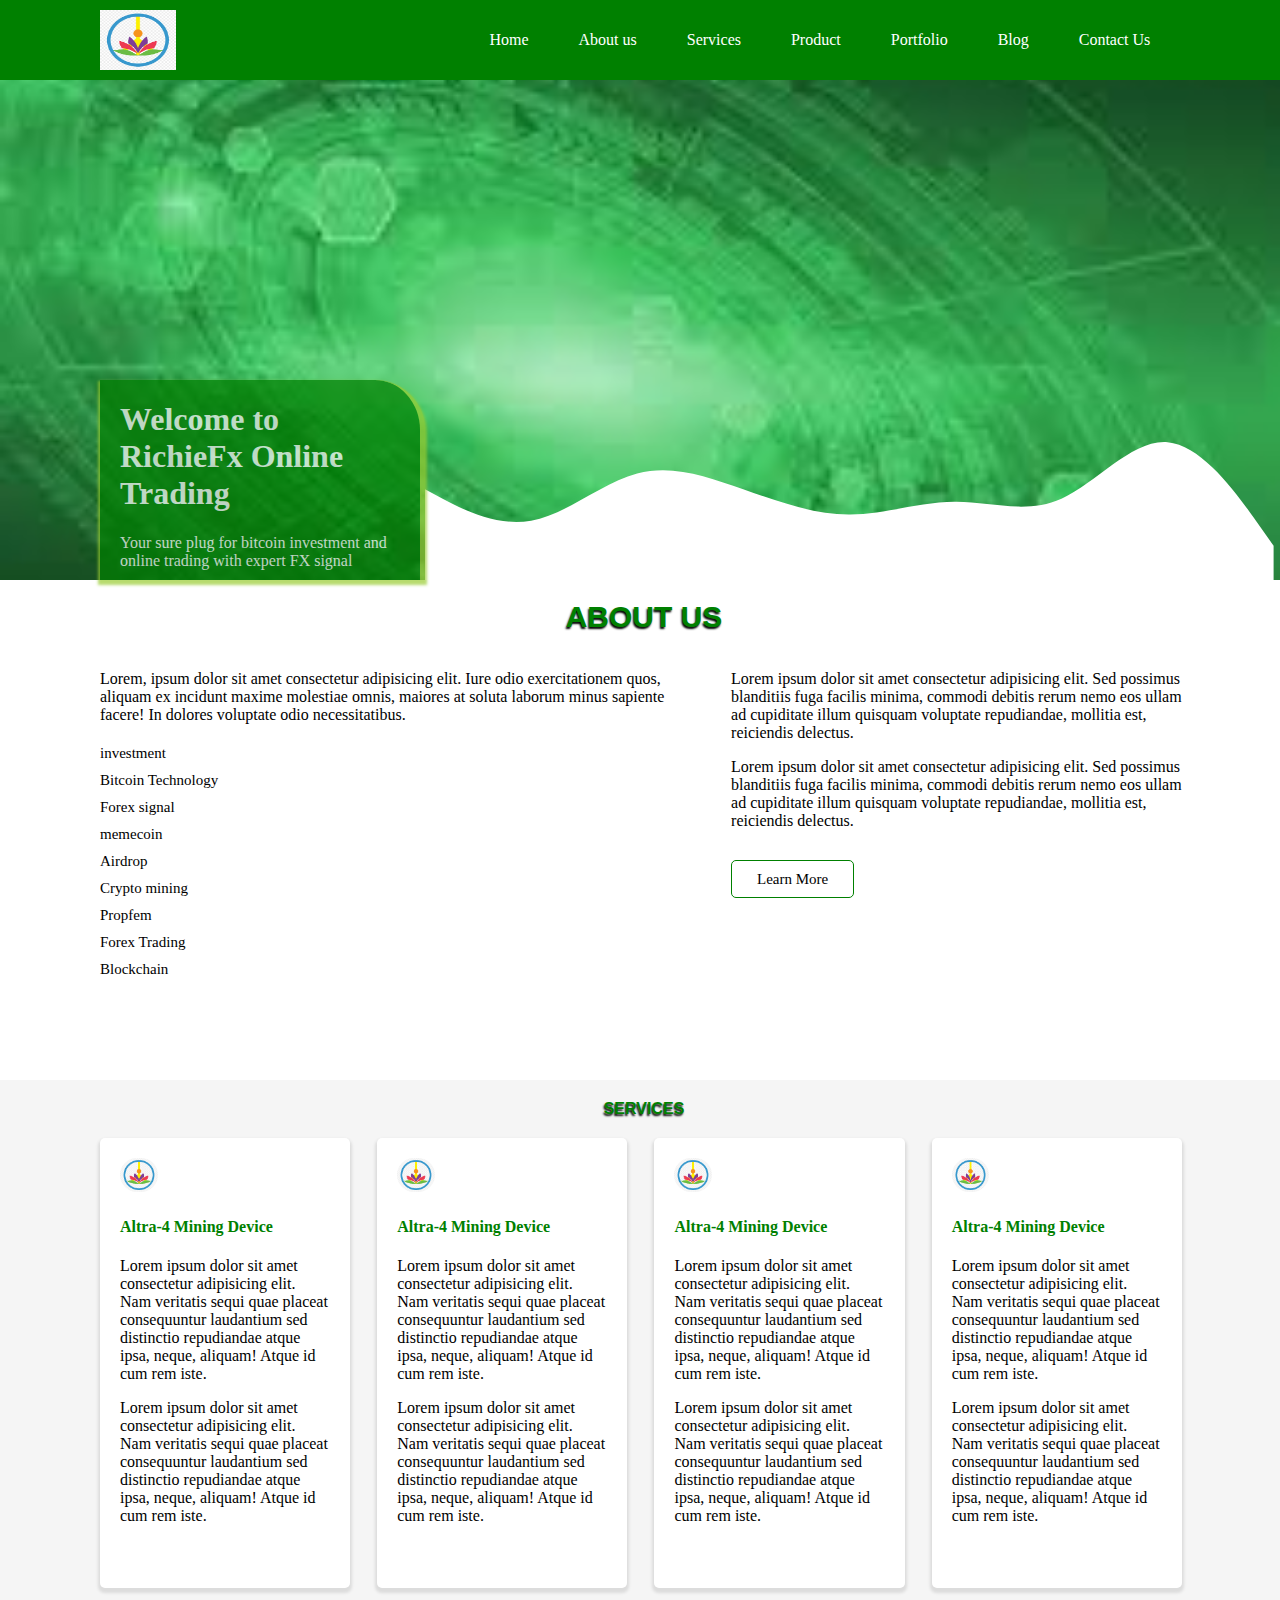
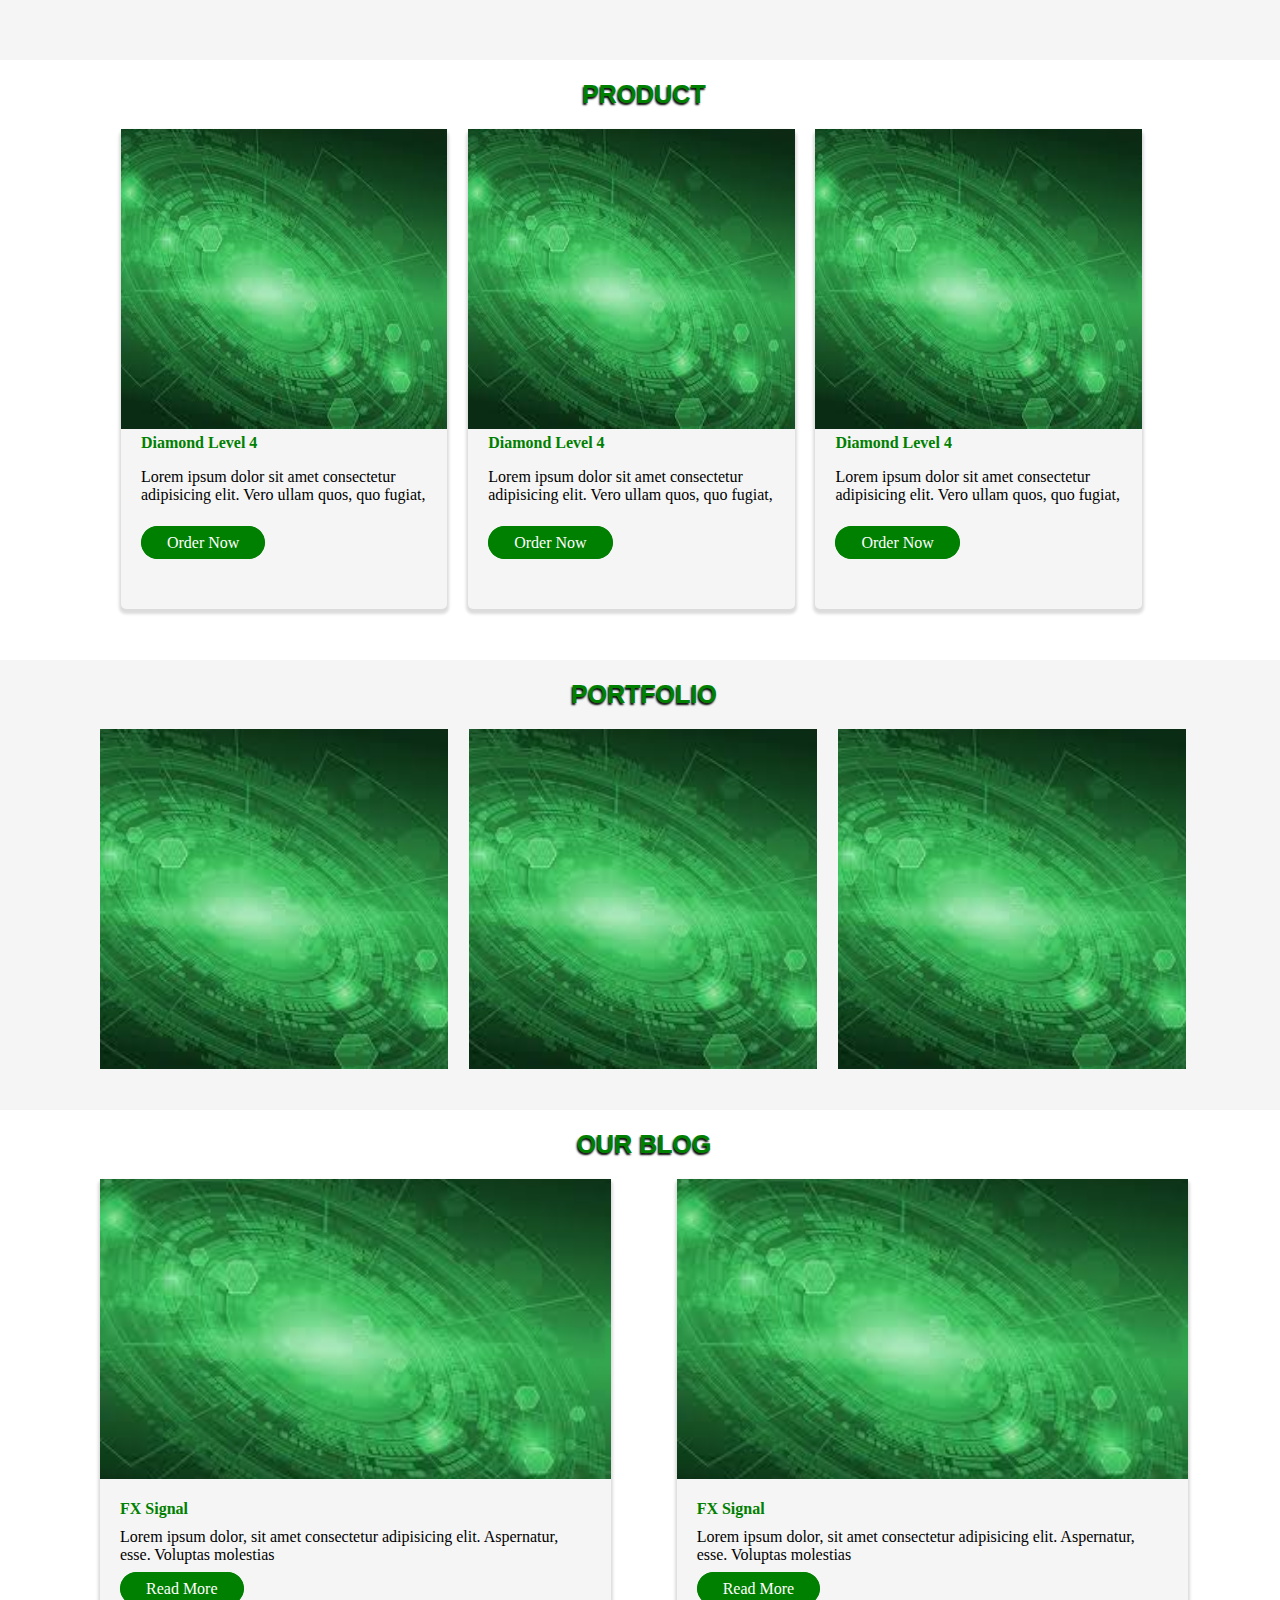
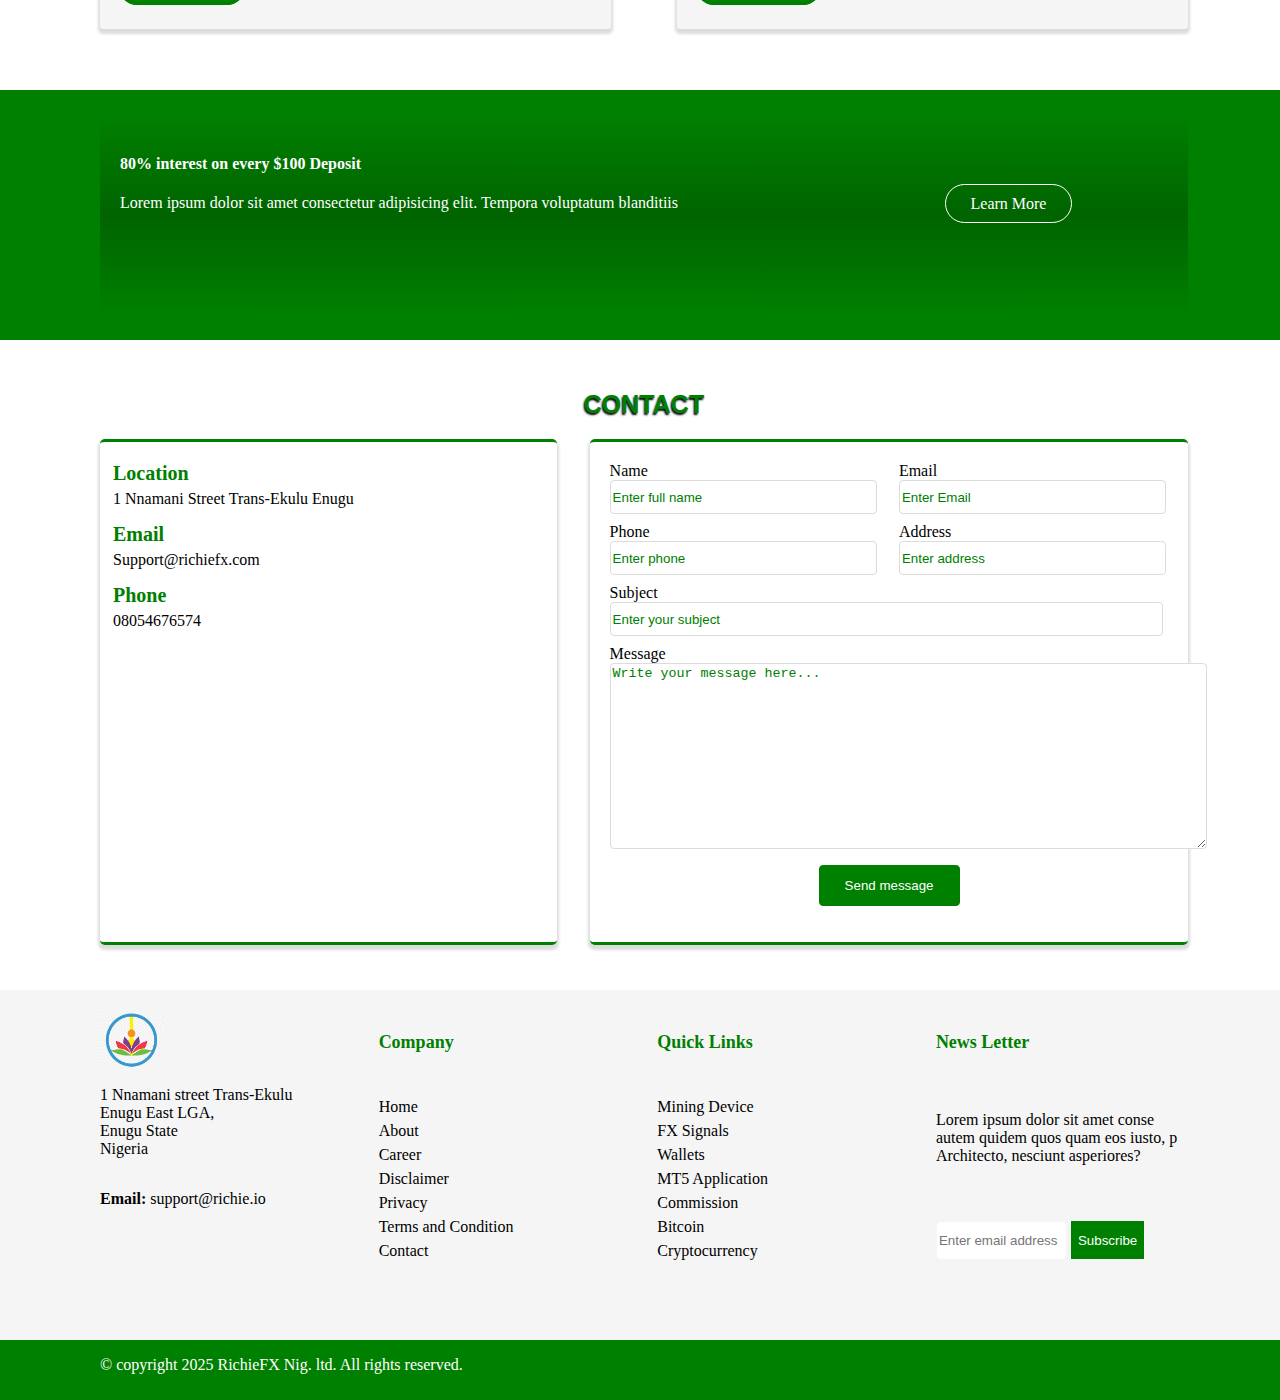
<file: index.html>
<!DOCTYPE html>
<html lang="en">
<head>
    <meta charset="UTF-8">
    <meta name="viewport" content="width=device-width, initial-scale=1.0">
    <meta name="description" content="RichieFX is your best crypto and blockchain technology expert worldwide">
    <meta name="keywords" content="cryptocurrency,blockchain technology,forex broker, latest airdrop, meme coin, trading signal, fx signal, crypto investment, bitcoin, usdt, crypto mining">
    <link rel="stylesheet" type="" href="css/style.css" type="text/css">
    <title>Home | RichieFX</title>
</head>
<body>
<!--Header begins-->
<header id="header">
    <nav>
      <div class="logo">
        <a href="index.html">
            <img src="image/image/logo2.png" alt="logo">
        </a>
      </div>
      <div class="navbar">
        <ul>
            <li><a href="index.html">Home</a></li>
            <li><a href="about-us.html">About us</a></li>
            <li><a href="services.html">Services</a></li>
            <li><a href="products.html">Product</a></li>
            <li><a href="portfolio.html">Portfolio</a></li>
            <li><a href="blog.html">Blog</a></li>
            <li><a href="contact.html">Contact Us</a></li>
        </ul>
      </div>
    </nav>
</header><!--header ends-->  
<!--Hero section begins-->
<div class="hero">
  <div class="my_hero">
    <h1>
      Welcome to RichieFx Online Trading
    </h1>
    <p>
      Your sure plug for bitcoin investment and online trading with expert FX signal
    </p>
  </div>
  <div class="sig">
    <svg xmlns="http://www.w3.org/2000/svg" viewBox="0 0 1440 320"><path fill="white" fill-opacity="1" d="M0,160L30,176C60,192,120,224,180,213.3C240,203,300,149,360,133.3C420,117,480,139,540,160C600,181,660,203,720,202.7C780,203,840,181,900,181.3C960,181,1020,203,1080,176C1140,149,1200,75,1260,80C1320,85,1380,171,1410,213.3L1440,256L1440,320L1410,320C1380,320,1320,320,1260,320C1200,320,1140,320,1080,320C1020,320,960,320,900,320C840,320,780,320,720,320C660,320,600,320,540,320C480,320,420,320,360,320C300,320,240,320,180,320C120,320,60,320,30,320L0,320Z"></path></svg>
  </div>
</div><!--Hero section ends-->
<!--main begins-->
<main id="main">
  <!--section about us begins-->
  <section class="about">
    <div class="my_about">
      <span>ABOUT US</span>
      <div class="my_cont">
        <p>
          Lorem, ipsum dolor sit amet consectetur adipisicing elit. Iure odio exercitationem quos, aliquam ex incidunt maxime molestiae omnis, maiores at soluta laborum minus sapiente facere! In dolores voluptate odio necessitatibus.
        </p>
        <ul>
          <li>investment</li>
          <li>Bitcoin Technology</li>
          <li>Forex signal</li>
          <li>memecoin</li>
          <li>Airdrop</li>
          <li>Crypto mining</li>
          <li>Propfem</li>
          <li>Forex Trading</li>
          <li>Blockchain</li>
        </ul>
      </div>
      <div class="my_conts">
        <p>
          Lorem ipsum dolor sit amet consectetur adipisicing elit. Sed possimus blanditiis fuga facilis minima, commodi debitis rerum nemo eos ullam ad cupiditate illum quisquam voluptate repudiandae, mollitia est, reiciendis delectus.
        </p>
        <p class="dp">
          Lorem ipsum dolor sit amet consectetur adipisicing elit. Sed possimus blanditiis fuga facilis minima, commodi debitis rerum nemo eos ullam ad cupiditate illum quisquam voluptate repudiandae, mollitia est, reiciendis delectus.
        </p>
        <a href="#">Learn More</a>
      </div>
    </div>
  </section><!--section about us ends-->
  <!--service section begins-->
  <section class="service">
    <div class="my_service">
     <span>SERVICES</span>
     <div class="serve oge">
      <img src="image/image/logo2.png" alt="my services">
      <h4>Altra-4 Mining Device</h4>
      <p>
        Lorem ipsum dolor sit amet consectetur adipisicing elit. Nam veritatis sequi quae placeat consequuntur laudantium sed distinctio repudiandae atque ipsa, neque, aliquam! Atque id cum rem iste.
      </p>
      <p>
        Lorem ipsum dolor sit amet consectetur adipisicing elit. Nam veritatis sequi quae placeat consequuntur laudantium sed distinctio repudiandae atque ipsa, neque,  aliquam! Atque id cum rem iste.
      </p>
     </div>
     <div class="serve">
      <img src="image/image/logo2.png" alt="my services">
      <h4>Altra-4 Mining Device</h4>
      <p>
        Lorem ipsum dolor sit amet consectetur adipisicing elit. Nam veritatis sequi quae placeat consequuntur laudantium sed distinctio repudiandae atque ipsa, neque, aliquam! Atque id cum rem iste.
      </p>
      <p>
        Lorem ipsum dolor sit amet consectetur adipisicing elit. Nam veritatis sequi quae placeat consequuntur laudantium sed distinctio repudiandae atque ipsa, neque,  aliquam! Atque id cum rem iste.
      </p>
     </div>
     <div class="serve">
      <img src="image/image/logo2.png" alt="my services">
      <h4>Altra-4 Mining Device</h4>
      <p>
        Lorem ipsum dolor sit amet consectetur adipisicing elit. Nam veritatis sequi quae placeat consequuntur laudantium sed distinctio repudiandae atque ipsa, neque, aliquam! Atque id cum rem iste.
      </p>
      <p>
        Lorem ipsum dolor sit amet consectetur adipisicing elit. Nam veritatis sequi quae placeat consequuntur laudantium sed distinctio repudiandae atque ipsa, neque,  aliquam! Atque id cum rem iste.
      </p>
     </div>
     <div class="serve">
      <img src="image/image/logo2.png" alt="my services">
      <h4>Altra-4 Mining Device</h4>
      <p>
        Lorem ipsum dolor sit amet consectetur adipisicing elit. Nam veritatis sequi quae placeat consequuntur laudantium sed distinctio repudiandae atque ipsa, neque, aliquam! Atque id cum rem iste.
      </p>
      <p>
        Lorem ipsum dolor sit amet consectetur adipisicing elit. Nam veritatis sequi quae placeat consequuntur laudantium sed distinctio repudiandae atque ipsa, neque,  aliquam! Atque id cum rem iste.
      </p>
     </div>
    </div>
  </section><!--service section ends-->
  <!--product section begins-->
  <section id="product">
    <div class="product">
      <span>PRODUCT</span>
      <div class="my_product">
        <div class="myimage">
          <img src="image/image/tech5.jpg" alt="product">
        </div>
        <div class="mycon">
          <h4>Diamond Level 4</h4>
          <p>
            Lorem ipsum dolor sit amet consectetur adipisicing elit. Vero ullam quos, quo fugiat, 
          </p>
          <a href="#">Order Now</a>
        </div>
        </div>
        <div class="my_product"><div class="myimage">
          <img src="image/image/tech5.jpg" alt="product">
        </div>
        <div class="mycon">
          <h4>Diamond Level 4</h4>
          <p>
            Lorem ipsum dolor sit amet consectetur adipisicing elit. Vero ullam quos, quo fugiat, 
          </p>
          <a href="#">Order Now</a>
        </div></div>
        <div class="my_product">
          <div class="myimage">
            <img src="image/image/tech5.jpg" alt="product">
          </div>
          <div class="mycon">
            <h4>Diamond Level 4</h4>
            <p>
              Lorem ipsum dolor sit amet consectetur adipisicing elit. Vero ullam quos, quo fugiat, 
            </p>
            <a href="#">Order Now</a>
          </div>
        </div>
    </div>
  </section><!--product section ends-->
  <!--section portfolio-->
  <section id="portfolio">
    <div class="portfolio">
      <span>PORTFOLIO</span>
       <div class="my_portfolio rat">
        <div class="hide">
            <p>
              1 BTC Profit per day
            </p>
            <a href="#">View</a>
        </div>
       </div>
       <div class="my_portfolio">
        <div class="hide">
            <p>
              1 BTC Profit per day
            </p>
            <a href="#">View</a>
        </div>
       </div>
       <div class="my_portfolio">
        <div class="hide">
            <p>
              1 BTC Profit per day
            </p>
            <a href="#">View</a>
        </div>
       </div>
    </div>
  </section><!--portfolio end-->
  <!--Section blog begins-->
  <section id="blog">
    <div class="blog">
      <span>OUR BLOG</span>
      <div class="my_blog">
        <div class="blog_image"></div>
        <div class="blog_cont">
          <h4>FX Signal</h4>
          <p>
            Lorem ipsum dolor, sit amet consectetur adipisicing elit. Aspernatur, esse. Voluptas molestias
          </p>
          <a href="#">Read More</a>
        </div>
      </div>
      <div class="my_blog de">
        <div class="blog_image"></div>
        <div class="blog_cont">
          <h4>FX Signal</h4>
          <p>
            Lorem ipsum dolor, sit amet consectetur adipisicing elit. Aspernatur, esse. Voluptas molestias
          </p>
          <a href="#">Read More</a>
        </div>
      </div>
    </div>
  </section><!--Section blog ends-->
  <!--Section promo begins-->
  <section id="promo">
    <div class="promo">
      <div class="pro">
        <h4>80% interest on every $100 Deposit</h4>
        <p>
          Lorem ipsum dolor sit amet consectetur adipisicing elit. Tempora voluptatum blanditiis
        </p>
      </div>
      <div class="act">
        <a href="#">Learn More</a>
      </div>
    </div>
  </section><!--Section promo ends-->
  <!--Section contact us begins-->
  <section id="contact">
     <div class="contact">
       <span>CONTACT</span>
       <div class="my_map">
        <div class="sets">
            <h4>Location</h4>
            <p>
              1 Nnamani Street Trans-Ekulu Enugu
            </p>
        </div>
        <div class="sets pa">
            <h4>Email</h4>
            <p>
              Support@richiefx.com
            </p>
        </div>
        <div class="sets pa">
            <h4>Phone</h4>
            <p>
              08054676574
            </p>
        </div>
        <div class="sets pa va">
            <iframe src="https://www.google.com/maps/embed?pb=!1m18!1m12!1m3!1d3964.2693185222097!2d7.4985556735039935!3d6.487540223583263!2m3!1f0!2f0!3f0!3m2!1i1024!2i768!4f13.1!3m3!1m2!1s0x1044a30cf99b8281%3A0x6b6a0acb9dd3abe9!2s1%20Nnamani%20St%2C%20Trans-Ekulu%2C%20Enugu%20400103%2C%20Enugu!5e0!3m2!1sen!2sng!4v1747920299638!5m2!1sen!2sng" width="100%" height="280" style="border:0;" allowfullscreen="" loading="lazy" referrerpolicy="no-referrer-when-downgrade"></iframe>
        </div>
       </div>
       <div class="my_message">
        <form action="" method="post" autocomplete="on" enctype="multipart/form-data">
        <div class="message">
          <label for="name">Name</label>
          <input type="text" name="fullname" id="name" placeholder="Enter full name">
        </div>
        <div class="message">
          <label for="name">Email</label>
          <input type="email" required name="email" id="email" placeholder="Enter Email">
        </div>
        <div class="message me">
          <label for="Phone">Phone</label>
          <input type="number" required name="phone" id="name" placeholder="Enter phone">
        </div>
        <div class="message me">
          <label for="address">Address</label>
          <input type="address" required name="address" id="address" placeholder="Enter address">
        </div>
        <div class="message me hg">
          <label for="Subject">Subject</label>
          <input type="text" required name="subject" id="subject" placeholder="Enter your subject">
        </div>
        <div class="message me hg kl">
          <label for="mesage">Message</label>
          <textarea name="message" id="message" cols="72" rows="12" placeholder="Write your message here..."></textarea>
        </div>
        <div class="message me hg kt">
          <button type="submit" name="submit" title="Submit">Send message</button>
        </div>
        </form>
       </div>
     </div>
  </section><!--Section contact us ends-->
</main><!--main ends--> 
<!--Footer begins--> 
<footer id="footer">
  <div class="main_footer">
    <div class="my_footer">
      <div class="footer foot">
        <div class="my_logo">
          <img src="image/image/logo2.png" alt="logo">
        </div>
        <p>
          1 Nnamani street Trans-Ekulu <br>
          Enugu East LGA, <br>
          Enugu State <br>
          Nigeria
        </p>
        <p>
          <b>Email:</b> support@richie.io
        </p>
      </div>
      <div class="footer">
        <h6>Company</h6>
        <ul>
          <li><a href="index.html">Home</a></li>
          <li><a href="#">About</a></li>
          <li><a href="#">Career</a></li>
          <li><a href="#">Disclaimer</a></li>
          <li><a href="#">Privacy</a></li>
          <li><a href="#">Terms and Condition</a></li>
          <li><a href="#">Contact</a></li>
        </ul>
      </div>
      <div class="footer">
        <h6>Quick Links</h6>
        <ul>
          <li><a href="#">Mining Device</a></li>
          <li><a href="#">FX Signals</a></li>
          <li><a href="#">Wallets</a></li>
          <li><a href="#">MT5 Application</a></li>
          <li><a href="#">Commission</a></li>
          <li><a href="#">Bitcoin</a></li>
          <li><a href="#">Cryptocurrency</a></li>
        </ul>
      </div>
      <div class="footer">
        <h6>News Letter</h6>
        <p>
          Lorem ipsum dolor sit amet conse
          autem quidem quos quam eos iusto, p
          Architecto, nesciunt asperiores?
        </p>
        <form class="myform" action="" method="post" enctype="multipart/form-data">
          <input type="text" name="email" placeholder="Enter email address" required>
          <button type="submit" name="submit" title="subscribe">Subscribe</button>
        </form>
      </div>
    </div>
  </div>
  <div class="minor_footer">
    <p>
      &copy; copyright 2025 RichieFX Nig. ltd. All rights reserved.
    </p>
  </div>
</footer><!--Footer ends-->
</body>
</html>
</file>
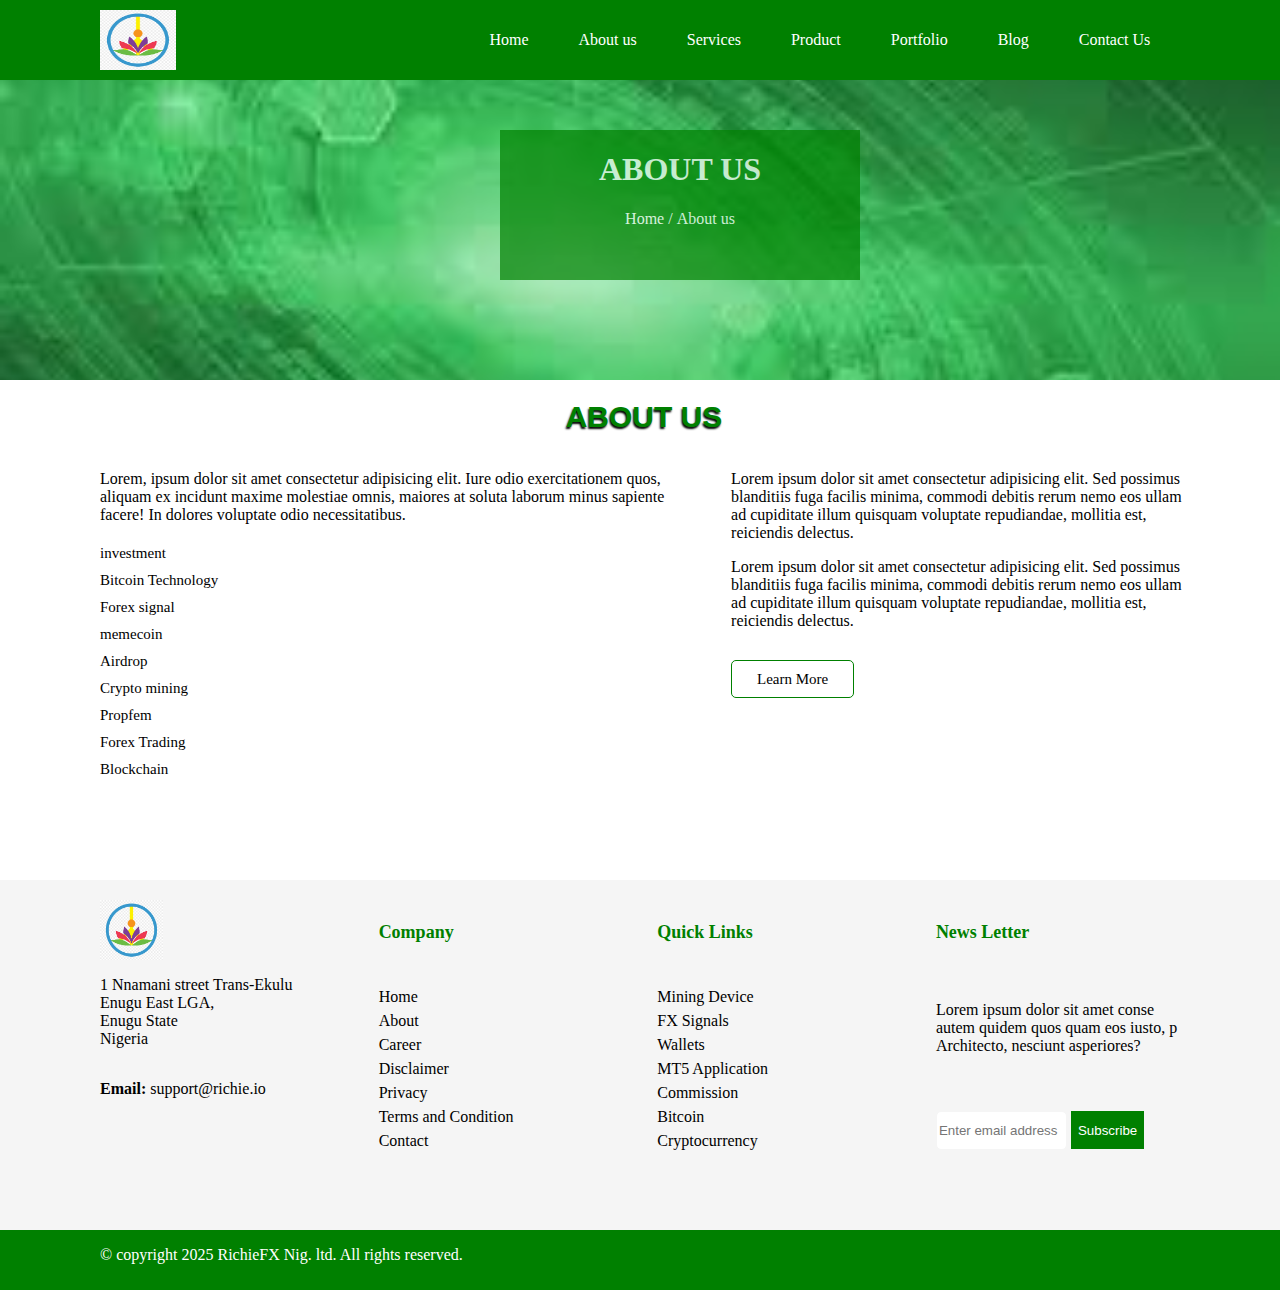
<file: about-us.html>
<!DOCTYPE html>
<html lang="en">
<head>
    <meta charset="UTF-8">
    <meta name="viewport" content="width=device-width, initial-scale=1.0">
    <meta name="description" content="RichieFX is your best crypto and blockchain technology expert worldwide">
    <meta name="keywords" content="cryptocurrency,blockchain technology,forex broker, latest airdrop, meme coin, trading signal, fx signal, crypto investment, bitcoin, usdt, crypto mining">
    <link rel="stylesheet" type="" href="css/style.css" type="text/css">
    <title>RichieFX | About us</title>
</head>
<body>
<!--Header begins-->
<header id="header">
    <nav>
      <div class="logo">
        <a href="index.html">
            <img src="image/image/logo2.png" alt="logo">
        </a>
      </div>
      <div class="navbar">
        <ul>
            <li><a href="index.html">Home</a></li>
            <li><a href="about-us.html">About us</a></li>
            <li><a href="services.html">Services</a></li>
            <li><a href="products.html">Product</a></li>
            <li><a href="portfolio.html">Portfolio</a></li>
            <li><a href="blog.html">Blog</a></li>
            <li><a href="contact.html">Contact Us</a></li>
        </ul>
      </div>
    </nav>
</header><!--header ends-->  
<!--Hero section begins-->
<div class="hero1">
  <div class="my_hero1">
    <h1>
      ABOUT US
    </h1>
    <ul>
        <li><a href="index.html">Home /</a></li>
        <li>About us</li>
    </ul>
  </div>
  
</div><!--Hero section ends-->
<!--main begins-->
<main id="main">
  <!--section about us begins-->
  <section class="about">
    <div class="my_about">
      <span>ABOUT US</span>
      <div class="my_cont">
        <p>
          Lorem, ipsum dolor sit amet consectetur adipisicing elit. Iure odio exercitationem quos, aliquam ex incidunt maxime molestiae omnis, maiores at soluta laborum minus sapiente facere! In dolores voluptate odio necessitatibus.
        </p>
        <ul>
          <li>investment</li>
          <li>Bitcoin Technology</li>
          <li>Forex signal</li>
          <li>memecoin</li>
          <li>Airdrop</li>
          <li>Crypto mining</li>
          <li>Propfem</li>
          <li>Forex Trading</li>
          <li>Blockchain</li>
        </ul>
      </div>
      <div class="my_conts">
        <p>
          Lorem ipsum dolor sit amet consectetur adipisicing elit. Sed possimus blanditiis fuga facilis minima, commodi debitis rerum nemo eos ullam ad cupiditate illum quisquam voluptate repudiandae, mollitia est, reiciendis delectus.
        </p>
        <p class="dp">
          Lorem ipsum dolor sit amet consectetur adipisicing elit. Sed possimus blanditiis fuga facilis minima, commodi debitis rerum nemo eos ullam ad cupiditate illum quisquam voluptate repudiandae, mollitia est, reiciendis delectus.
        </p>
        <a href="#">Learn More</a>
      </div>
    </div>
  </section><!--section about us ends-->
  <!--service section begins-->
  <!--<section class="service">
    <div class="my_service">
     <span>SERVICES</span>
     <div class="serve oge">
      <img src="image/image/logo2.png" alt="my services">
      <h4>Altra-4 Mining Device</h4>
      <p>
        Lorem ipsum dolor sit amet consectetur adipisicing elit. Nam veritatis sequi quae placeat consequuntur laudantium sed distinctio repudiandae atque ipsa, neque, aliquam! Atque id cum rem iste.
      </p>
      <p>
        Lorem ipsum dolor sit amet consectetur adipisicing elit. Nam veritatis sequi quae placeat consequuntur laudantium sed distinctio repudiandae atque ipsa, neque,  aliquam! Atque id cum rem iste.
      </p>
     </div>
     <div class="serve">
      <img src="image/image/logo2.png" alt="my services">
      <h4>Altra-4 Mining Device</h4>
      <p>
        Lorem ipsum dolor sit amet consectetur adipisicing elit. Nam veritatis sequi quae placeat consequuntur laudantium sed distinctio repudiandae atque ipsa, neque, aliquam! Atque id cum rem iste.
      </p>
      <p>
        Lorem ipsum dolor sit amet consectetur adipisicing elit. Nam veritatis sequi quae placeat consequuntur laudantium sed distinctio repudiandae atque ipsa, neque,  aliquam! Atque id cum rem iste.
      </p>
     </div>
     <div class="serve">
      <img src="image/image/logo2.png" alt="my services">
      <h4>Altra-4 Mining Device</h4>
      <p>
        Lorem ipsum dolor sit amet consectetur adipisicing elit. Nam veritatis sequi quae placeat consequuntur laudantium sed distinctio repudiandae atque ipsa, neque, aliquam! Atque id cum rem iste.
      </p>
      <p>
        Lorem ipsum dolor sit amet consectetur adipisicing elit. Nam veritatis sequi quae placeat consequuntur laudantium sed distinctio repudiandae atque ipsa, neque,  aliquam! Atque id cum rem iste.
      </p>
     </div>
     <div class="serve">
      <img src="image/image/logo2.png" alt="my services">
      <h4>Altra-4 Mining Device</h4>
      <p>
        Lorem ipsum dolor sit amet consectetur adipisicing elit. Nam veritatis sequi quae placeat consequuntur laudantium sed distinctio repudiandae atque ipsa, neque, aliquam! Atque id cum rem iste.
      </p>
      <p>
        Lorem ipsum dolor sit amet consectetur adipisicing elit. Nam veritatis sequi quae placeat consequuntur laudantium sed distinctio repudiandae atque ipsa, neque,  aliquam! Atque id cum rem iste.
      </p>
     </div>
    </div>
  </section>--><!--service section ends-->
  <!--product section begins-->
  <!--<section id="product">
    <div class="product">
      <span>PRODUCT</span>
      <div class="my_product">
        <div class="myimage">
          <img src="image/image/tech5.jpg" alt="product">
        </div>
        <div class="mycon">
          <h4>Diamond Level 4</h4>
          <p>
            Lorem ipsum dolor sit amet consectetur adipisicing elit. Vero ullam quos, quo fugiat, 
          </p>
          <a href="#">Order Now</a>
        </div>
        </div>
        <div class="my_product"><div class="myimage">
          <img src="image/image/tech5.jpg" alt="product">
        </div>
        <div class="mycon">
          <h4>Diamond Level 4</h4>
          <p>
            Lorem ipsum dolor sit amet consectetur adipisicing elit. Vero ullam quos, quo fugiat, 
          </p>
          <a href="#">Order Now</a>
        </div></div>
        <div class="my_product">
          <div class="myimage">
            <img src="image/image/tech5.jpg" alt="product">
          </div>
          <div class="mycon">
            <h4>Diamond Level 4</h4>
            <p>
              Lorem ipsum dolor sit amet consectetur adipisicing elit. Vero ullam quos, quo fugiat, 
            </p>
            <a href="#">Order Now</a>
          </div>
        </div>
    </div>
  </section>--><!--product section ends-->
  <!--section portfolio-->
  <!--<section id="portfolio">
    <div class="portfolio">
      <span>PORTFOLIO</span>
       <div class="my_portfolio rat">
        <div class="hide">
            <p>
              1 BTC Profit per day
            </p>
            <a href="#">View</a>
        </div>
       </div>
       <div class="my_portfolio">
        <div class="hide">
            <p>
              1 BTC Profit per day
            </p>
            <a href="#">View</a>
        </div>
       </div>
       <div class="my_portfolio">
        <div class="hide">
            <p>
              1 BTC Profit per day
            </p>
            <a href="#">View</a>
        </div>
       </div>
    </div>
  </section>--><!--portfolio end-->
  <!--Section blog begins-->
  <!--<section id="blog">
    <div class="blog">
      <span>OUR BLOG</span>
      <div class="my_blog">
        <div class="blog_image"></div>
        <div class="blog_cont">
          <h4>FX Signal</h4>
          <p>
            Lorem ipsum dolor, sit amet consectetur adipisicing elit. Aspernatur, esse. Voluptas molestias
          </p>
          <a href="#">Read More</a>
        </div>
      </div>
      <div class="my_blog de">
        <div class="blog_image"></div>
        <div class="blog_cont">
          <h4>FX Signal</h4>
          <p>
            Lorem ipsum dolor, sit amet consectetur adipisicing elit. Aspernatur, esse. Voluptas molestias
          </p>
          <a href="#">Read More</a>
        </div>
      </div>
    </div>
  </section>--><!--Section blog ends-->
  <!--Section promo begins-->
  <!--<section id="promo">
    <div class="promo">
      <div class="pro">
        <h4>80% interest on every $100 Deposit</h4>
        <p>
          Lorem ipsum dolor sit amet consectetur adipisicing elit. Tempora voluptatum blanditiis
        </p>
      </div>
      <div class="act">
        <a href="#">Learn More</a>
      </div>
    </div>
  </section>--><!--Section promo ends-->
  <!--Section contact us begins-->
  <!--<section id="contact">
     <div class="contact">
       <span>CONTACT</span>
       <div class="my_map">
        <div class="sets">
            <h4>Location</h4>
            <p>
              1 Nnamani Street Trans-Ekulu Enugu
            </p>
        </div>
        <div class="sets pa">
            <h4>Email</h4>
            <p>
              Support@richiefx.com
            </p>
        </div>
        <div class="sets pa">
            <h4>Phone</h4>
            <p>
              08054676574
            </p>
        </div>
        <div class="sets pa va">
            <iframe src="https://www.google.com/maps/embed?pb=!1m18!1m12!1m3!1d3964.2693185222097!2d7.4985556735039935!3d6.487540223583263!2m3!1f0!2f0!3f0!3m2!1i1024!2i768!4f13.1!3m3!1m2!1s0x1044a30cf99b8281%3A0x6b6a0acb9dd3abe9!2s1%20Nnamani%20St%2C%20Trans-Ekulu%2C%20Enugu%20400103%2C%20Enugu!5e0!3m2!1sen!2sng!4v1747920299638!5m2!1sen!2sng" width="100%" height="280" style="border:0;" allowfullscreen="" loading="lazy" referrerpolicy="no-referrer-when-downgrade"></iframe>
        </div>
       </div>
       <div class="my_message">
        <form action="" method="post" autocomplete="on" enctype="multipart/form-data">
        <div class="message">
          <label for="name">Name</label>
          <input type="text" name="fullname" id="name" placeholder="Enter full name">
        </div>
        <div class="message">
          <label for="name">Email</label>
          <input type="email" required name="email" id="email" placeholder="Enter Email">
        </div>
        <div class="message me">
          <label for="Phone">Phone</label>
          <input type="number" required name="phone" id="name" placeholder="Enter phone">
        </div>
        <div class="message me">
          <label for="address">Address</label>
          <input type="address" required name="address" id="address" placeholder="Enter address">
        </div>
        <div class="message me hg">
          <label for="Subject">Subject</label>
          <input type="text" required name="subject" id="subject" placeholder="Enter your subject">
        </div>
        <div class="message me hg kl">
          <label for="mesage">Message</label>
          <textarea name="message" id="message" cols="72" rows="12" placeholder="Write your message here..."></textarea>
        </div>
        <div class="message me hg kt">
          <button type="submit" name="submit" title="Submit">Send message</button>
        </div>
        </form>
       </div>
     </div>
  </section>--><!--Section contact us ends-->
</main><!--main ends--> 
<!--Footer begins--> 
<footer id="footer">
  <div class="main_footer">
    <div class="my_footer">
      <div class="footer foot">
        <div class="my_logo">
          <img src="image/image/logo2.png" alt="logo">
        </div>
        <p>
          1 Nnamani street Trans-Ekulu <br>
          Enugu East LGA, <br>
          Enugu State <br>
          Nigeria
        </p>
        <p>
          <b>Email:</b> support@richie.io
        </p>
      </div>
      <div class="footer">
        <h6>Company</h6>
        <ul>
          <li><a href="index.html">Home</a></li>
          <li><a href="#">About</a></li>
          <li><a href="#">Career</a></li>
          <li><a href="#">Disclaimer</a></li>
          <li><a href="#">Privacy</a></li>
          <li><a href="#">Terms and Condition</a></li>
          <li><a href="#">Contact</a></li>
        </ul>
      </div>
      <div class="footer">
        <h6>Quick Links</h6>
        <ul>
          <li><a href="#">Mining Device</a></li>
          <li><a href="#">FX Signals</a></li>
          <li><a href="#">Wallets</a></li>
          <li><a href="#">MT5 Application</a></li>
          <li><a href="#">Commission</a></li>
          <li><a href="#">Bitcoin</a></li>
          <li><a href="#">Cryptocurrency</a></li>
        </ul>
      </div>
      <div class="footer">
        <h6>News Letter</h6>
        <p>
          Lorem ipsum dolor sit amet conse
          autem quidem quos quam eos iusto, p
          Architecto, nesciunt asperiores?
        </p>
        <form class="myform" action="" method="post" enctype="multipart/form-data">
          <input type="text" name="email" placeholder="Enter email address" required>
          <button type="submit" name="submit" title="subscribe">Subscribe</button>
        </form>
      </div>
    </div>
  </div>
  <div class="minor_footer">
    <p>
      &copy; copyright 2025 RichieFX Nig. ltd. All rights reserved.
    </p>
  </div>
</footer><!--Footer ends-->
</body>
</html>
</file>
<file: css/style.css>
/*body begins*/
body{
    padding: 0;
    margin: 0;
}
/*
body ends
=======================
header begins
*/
#header{
    width: 100%;
    height: 80px;
    float: left;
    background-color: green;
    position: fixed;
    z-index: 1000;
}
nav{
    width: 85%;
    height: 60px;
    float: left;
    background-color: none;
    margin-top: 10px;
    margin-left: 100px;
}
.logo{
    width: 7%;
    height: 60px;
    float: left;
    background-color: none;
}
.logo a img{
    width: 100%;
    height: 60px;
}
.navbar{
    width: 70%;
    height: 60px;
    float: right;
    background-color: none;
}
.navbar ul{
    list-style: none;
}
.navbar ul li{
    display: inline;
    background-color: none;
    padding: 7px 23px;
    line-height: 1.7em;
}
.navbar ul li a{
    text-decoration: none;
    color: white;
}
.navbar ul li a:hover{
    text-decoration: none;
    color: yellowgreen;
}
/*
header ends
============================
hero begins
*/
.hero{
    width: 100%;
    height: 500px;
    float: left;
    background-color: brown;
    background-image: url(../image/image/tech5.jpg);
    background-position: center;
    background-size: cover;
    background-repeat: no-repeat;
    margin-top: 80px;
}
.hero1{
    width: 100%;
    height: 300px;
    float: left;
    background-color: brown;
    background-image: url(../image/image/tech5.jpg);
    background-position: center;
    background-size: cover;
    background-repeat: no-repeat;
    margin-top: 80px;
}
.my_hero{
    width: 25%;
    height: 200px;
    float: left;
    background-color: green;
    margin-top: 300px;
    margin-left: 100px;
    opacity: 0.7;
    border-right: 5px solid yellowgreen;
    border-top-right-radius: 50px;
    box-shadow: 0 3px 3px 2px yellowgreen;
}
.my_hero1{
    width: 25%;
    height: 150px;
    float: left;
    background-color: green;
    margin-top: 50px;
    margin-left: 500px;
    color: white;
    padding: 0 20px;
    text-align: center;
    opacity: 0.7;
}
.my_hero1 ul{
    list-style: none;
    padding-left: 0;
}
.my_hero1 ul li{
    display: inline;
}
.my_hero1 ul li a{
    text-decoration: none;
    color: white;
}
.my_hero h1,
.my_hero p{
    color: white;
    padding-left: 20px;
    padding-right: 20px;
}
.sig{
    width: 66.3%;
    height: 200px;
    float: left;
    background-color: none;
    margin-top: 315px;
}
/*
Hero ends
=========================
About us begins
*/
.about{
    width: 100%;
    height: 500px;
    background-color: none;
    float: left;
}
.my_about{
    width: 85%;
    height: 500px;
    float: left;
    background-color: none;
    margin-left: 100px;
}
.my_about span{
    width: 100%;
    height: auto;
    float: left;
    text-align: center;
    padding: 20px 0;
    font-size: 30px;
    font-weight: bolder;
    font-family: 'Segoe UI', Tahoma, Geneva, Verdana, sans-serif;
    text-shadow: -1px 2px 2px black;
    color: green;
}
.my_cont{
    width: 55%;
    height: 350px;
    float: left;
    background-color: none;
}
.my_conts{
    width: 42%;
    height: 350px;
    float: right;
    background-color: none;
}
.my_cont ul{
    list-style: none;
    padding-left: 0;
}
.my_cont ul li{
    padding: 5px 0;
    font-size: 15px;
}
.my_conts a{
    text-decoration: none;
    color: inherit;
    padding: 10px 25px;
    border: 1px solid green;
    border-radius: 5px;
    font-size: 15px;
}
.my_conts a:hover{
    text-decoration: none;
    color: white;
    padding: 10px 25px;
    border: 1px solid green;
    border-radius: 5px;
    font-size: 15px;
    background-color: green;
}
.dp{
    margin-bottom: 40px;
}
/*
about us ends
================================
service begins
*/
.service{
    width: 100%;
    height: 580px;
    float: left;
    background-color: whitesmoke;
}
.my_service{
    width: 85%;
    height: 580px;
    float: left;
    background-color: none;
    margin-left: 100px;
}
.service .my_service span{
    width: 100%;
    height: auto;
    float: left;
    font-size: 30%px;
    text-align: center;
    padding: 20px 0;
    font-weight: bolder;
    font-family: 'Segoe UI', Tahoma, Geneva, Verdana, sans-serif;
    color: green;
    text-shadow: -1px 2px 2px black;
}
.serve{
    width: 23%;
    height: 450px;
    float: left;
    background-color: white;
    margin-left: 27px;
    box-shadow: 0 3px 3px 2px gainsboro;
    border-radius: 5px;
}
.oge{
    margin-left: 0!important;
}
.serve img{
    width: 15%;
    margin-left: 20px;
    margin-top: 20px;
    border-radius: 50px;
}
.serve h4,
.serve p{
    padding: 0 20px;
}
.serve h4{
    color: green;
}
/*
services ends
=========================
product begins
*/
#product{
    width: 100%;
    height: 600px;
    float: left;
    background-color: white;
}
.product{
    width: 85%;
    height: 600px;
    float: left;
    background-color: none;
    margin-left: 100px;
}
.product span{
    width: 100%;
    height: auto;
    float: left;
    font-size: 25px;
    text-align: center;
    padding: 20px 0;
    font-weight: bolder;
    font-family: 'Segoe UI', Tahoma, Geneva, Verdana, sans-serif;
    color: green;
    text-shadow: -1px 2px 2px black;
}
.my_product{
    width: 30%;
    height: 480px;
    float: left;
    background-color: whitesmoke;
    margin-left: 20.9px;
    box-shadow: 0 3px 3px 2px gainsboro;
    border-radius: 5px;
}
.my_product:hover{
    width: 32%;
    height: 480px;
    float: left;
    background-color: green;
    margin-left: 20.9px;
    box-shadow: 0 3px 3px 2px gainsboro;
    border-radius: 5px;
}
.spa{
    margin-left: 0!important;
}
.myimage{
    width: 100%;
    height: 300px;
    float: left;
    background-color: none;
}
.myimage img{
    width: 100%;
    height: 300px;
}
.mycon{
    width: 100%;
    height: 180px;
    float: left;
    background-color: none;
}
.mycon h4{
    margin-top: 5px;
    margin-bottom: 0;
    color: green;
    padding-left: 20px;
}
.my_product:hover h4,
.my_product:hover  p{
    color: white;
}
.mycon p{
    padding-left: 20px;
    margin-bottom: 30px;
}
.mycon a{
    margin-left: 20px;
    border: 1px solid green;
    padding: 7px 25px;
    text-decoration: none;
    background-color: green;
    color: white;
    border-radius: 25px;
}
.mycon a:hover{
    margin-left: 20px;
    border: 1px solid green;
    padding: 7px 25px;
    text-decoration: none;
    background-color: white;
    color: green;
    border-radius: 25px;
}
.my_product:hover a{
    border: 1px solid white;
}
/*
product ends
=========================================
portifolio
*/
#portfolio{
    width: 100%;
    height: 450px;
    float: left;
    background-color: whitesmoke;
}
.portfolio{
    width: 85%;
    height: 450px;
    float: left;
    background-color: none;
    margin-left: 100px;
}
.my_portfolio{
    width: 32%;
    height: 340px;
    float: left;
    background-color: none;
    margin-left: 21px;
    background-image: url(../image/image/tech5.jpg);
    background-position: center;
    background-repeat: no-repeat;
    background-size: cover;
}
.my_portfolio:hover{
    width: 32%;
    height: 340px;
    float: left;
    background-color: none;
    margin-left: 21px;
    background-image: url(../image/image/tech5.jpg);
    background-position: center;
    background-repeat: no-repeat;
    background-size: cover;
    animation: raw 1s linear running forwards;
}
@keyframes  raw{
    from{background-size: 800px;}
    to{background-size: 1200px;}
}
.rat{
    margin-left: 0!important;
}
.portfolio span{
    width: 100%;
    height: auto;
    float: left;
    text-align: center;
    font-size: 25px;
    font-weight: bolder;
    color: green;
    font-family: 'Segoe UI', Tahoma, Geneva, Verdana, sans-serif;
    text-shadow: -1px 2px 2px black;
    padding: 20px 0;
}
.hide{
    width: 100%;
    height: 80px;
    float: left;
    background-color: green;
    margin-top: 260px;
    opacity: 0.8;
    display: none;
}
.my_portfolio:hover .hide{
    width: 100%;
    height: 80px;
    float: left;
    background-color: green;
    margin-top: 260px;
    opacity: 0.8;
    display: block;
}
.hide p{
    background-color: none;
    width: 60%;
    float: left;
    padding-left: 20px;
    color: white;
    margin-top: 20px;
}
.hide a{
    text-decoration: none;
    color: white;
    padding: 3px 6px;
    border: 1px solid white;
    float: right;
    margin-right: 20px;
    margin-top: 20px;
    border-radius: 4px;
}
.hide a:hover{
    text-decoration: none;
    color: green;
    padding: 3px 6px;
    border: 1px solid white;
    float: right;
    margin-right: 20px;
    margin-top: 20px;
    border-radius: 4px;
    background-color: white;
}
/*
portfolio ends
===========================================
blog begins
*/
#blog{
    width: 100%;
    height: 580px;
    float: left;
    background-color: white;
}
.blog{
    width: 85%;
    height: 580px;
    float: left;
    background-color: none;
    margin-left: 100px;
}
.blog span{
    width: 100%;
    height: auto;
    float: left;
    text-align: center;
    font-size: 25px;
    font-weight: bolder;
    color: green;
    font-family: 'Segoe UI', Tahoma, Geneva, Verdana, sans-serif;
    text-shadow: -1px 2px 2px black;
    padding: 20px 0;
}
.my_blog{
    width: 47%;
    height: 450px;
    float: left;
    background-color: whitesmoke;
    border-radius: 3px;
    box-shadow: 0 3px 3px 2px gainsboro;
}
.my_blog:hover{
    width: 47%;
    height: 450px;
    float: left;
    background-color: green;
    border-radius: 3px;
    box-shadow: 0 3px 3px 2px gainsboro;
}
.de{
    float: right!important;
}
.blog_image{
    width: 100%;
    height: 300px;
    float: left;
    background-color: none;
    background-image: url(../image/image/tech5.jpg);
    background-repeat: no-repeat;
    background-size: cover;
    background-position: center;
}
.blog_cont{
    width: 100%;
    height: 150px;
    float: left;
    background-color: none;
}
.blog_cont h4{
    margin-bottom: 0;
    padding-top: 0;
    padding-left: 20px;
    color: green;
}
.blog_cont p{
    margin-top: 10px;
    padding: 0 20px;
}
.blog_cont a{
    padding: 7px 25px;
    border: 1px solid green;
    border-radius: 25px;
    text-decoration: none;
    color: white;
    margin-left: 20px;
    background-color: green;
}
.blog_cont a:hover{
    padding: 7px 25px;
    border: 1px solid green;
    border-radius: 25px;
    text-decoration: none;
    color: green;
    margin-left: 20px;
    background-color: white;
}
/*
blog section ends
====================================
promo section begins
*/
#promo{
    width: 100%;
    height: 250px;
    float: left;
    background-color: green;
    margin-bottom: 30px;
}
.promo{
    width: 85%;
    height: 200px;
    float: left;
    background: linear-gradient(green,darkgreen,green);
    margin-left: 100px;
    margin-top: 25px;
}
.pro{
    width: 65%;
    height: auto;
    float: left;
    padding-left: 20px;
    color: white;
}
.pro h4{
    margin-top: 40px;
}
.act{
    width: 33%;
    height: 200px;
    float: right;
    background-color: none;
    margin-top: 80px;
    text-align: center;
}
.act a{
    padding: 10px 25px;
    border: 1px solid white;
    border-radius: 30px;
    text-decoration: none;
    color: white;
}
.act a:hover{
    padding: 10px 25px;
    border: 1px solid white;
    border-radius: 30px;
    text-decoration: none;
    color: green;
    background-color: white;
}
/*
promo ends
================================================
contact section begins
*/
#contact{
    width: 100%;
    height: 620px;
    float: left;
    background-color: none;
}
.contact{
    width: 85%;
    height: 620px;
    float: left;
    background-color: none;
    margin-left: 100px;
}
.contact span{
    width: 100%;
    height: auto;
    float: left;
    text-align: center;
    font-size: 25px;
    font-weight: bolder;
    color: green;
    font-family: 'Segoe UI', Tahoma, Geneva, Verdana, sans-serif;
    padding: 20px 0;
    text-shadow: -1px 2px 2px black;
}
.my_map{
    width: 42%;
    height: 500px;
    float: left;
    background-color: white;
    border-top: 3px solid green;
    border-radius: 5px;
    border-bottom: 3px solid green;
    box-shadow: 0 3px 3px 2px gainsboro;
}
.my_message{
    width: 55%;
    height: 500px;
    float: right;
    background-color: white;
    border-top: 3px solid green;
    border-radius: 5px;
    border-bottom: 3px solid green;
    box-shadow: 0 3px 3px 2px gainsboro;
}
.sets{
    width: 94%;
    height: 60px;
    float: left;
    background-color: none;
    margin-left: 13px;
    margin-top: 20px;
}
.sets h4,
.sets p{
     margin-top: 0;
}
.sets h4{
    margin-bottom: 5px;
    color: green;
    font-size: 20px;
}
.pa{
    margin-top: 1px;
}
.va{
    height: 280px;
}
.message{
    width: 45%;
    height: 60px;
    float: left;
    background-color: none;
    margin-left: 20px;
    margin-top: 20px;
}
.message input{
    width: 97%;
    float: left;
    height: 30px;
    border: 1px solid gainsboro;
    border-radius: 4px;
    outline-color: green ;
}
.message input::placeholder{
    color: green;
}
.me{
    margin-top: 1px;
}
.hg{
    width: 93.4%;
}
.hg input{
    width: 98%;
}
.kl{
    height: 200px;
}
.kl textarea{
    border: 1px solid gainsboro;
    outline-color: green;
    border-radius: 4px;
}
.kl textarea::placeholder{
    color: green;
}
.kt{
    margin-top: 20px;
    text-align: center;
}
.kt button{
    border: 1px solid green;
    padding: 12px 25px;
    cursor: pointer;
    color: white;
    border-radius: 4px;
    background-color: green;
}
.kt button:hover{
    border: 1px solid green;
    padding: 12px 25px;
    cursor: pointer;
    color: green;
    border-radius: 4px;
    background-color: white;
}
/*
contact ends
===========================================
footer begins
*/
#footer{
    width: 100%;
    height: auto;
    float: left;
}
.main_footer{
    width: 100%;
    height: 350px;
    float: left;
    background-color: whitesmoke;
}
.my_footer{
    width: 85%;
    height: 350px;
    float: left;
    background-color: none;
    margin-left: 100px;
}
.minor_footer{
    width: 100%;
    height: 60px;
    float: left;
    background-color: green;
}
.footer{
    width: 23%;
    height: 350px;
    float: left;
    background-color: none;
    margin-left: 28.4px;
}
.foot{
    margin-left: 0!important;
}
.my_logo{
    width: 25%;
    height: 60px;
    float: left;
    background-color: none;
    margin-top: 20px;
}
.my_logo img{
    width: 100%;
    height: 60px;
}
.footer p{
    width: 100%;
    float: left;
}
.footer h6{
    font-size: 18px;
    color: green;
}
.footer ul{
    list-style-type: none;
    padding-left: 0;
}
footer ul li{
    padding: 3px 0;
}
.footer ul li a{
    text-decoration: none;
    color: inherit;
}
.footer ul li a:hover{
    text-decoration: none;
    color: green;
}
.footer input{
    width: 50%;
    height: 35px;
    border-radius: 5px;
    border: 1px solid whitesmoke;
    outline-color: green;
}
.footer button{
    height: 38px;
    background-color: green;
    color: white;
    border: 1px solid green;
}
.footer button:hover{
    height: 38px;
    background-color: whitesmoke;
    color: green;
    border: 1px solid green;
    cursor: pointer;
}
.myform input,
.myform button{
    margin-top: 40px;
}
.minor_footer p{
    padding-left: 100px;
    color: white;
}
</file>
